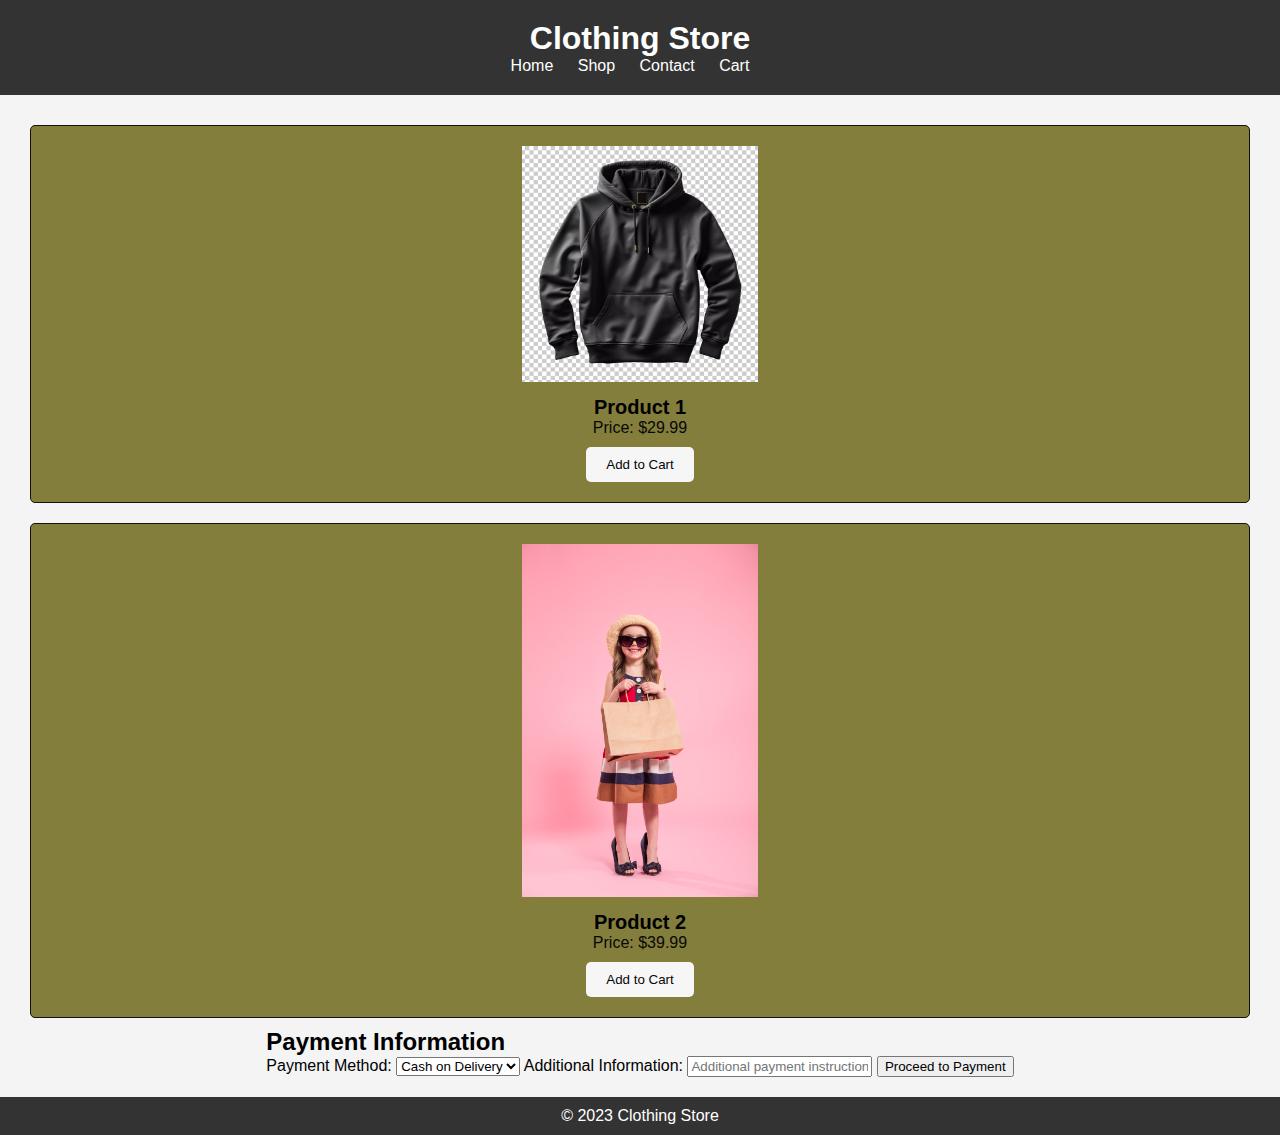
<file: index.html>
<!DOCTYPE html>
<html lang="en">
<head>
    <!-- Meta tags for character set and responsive design -->
    <meta charset="UTF-8">
    <meta name="viewport" content="width=device-width, initial-scale=1.0">
    <!-- Title of the webpage -->
    <title>Clothing Store</title>
    <!-- Link to external stylesheet -->
    <link rel="stylesheet" href="cours.css">
</head>
<body>
    <!-- Header section containing the store name and navigation menu -->
    <header>
        <h1>Clothing Store</h1>
        <nav>
            <ul>
                <!-- Navigation links -->
                <li><a href="#">Home</a></li>
                <li><a href="#">Shop</a></li>
                <li><a href="#">Contact</a></li>
                <li><a href="#">Cart</a></li>
            </ul>
        </nav>
    </header>
    
    <!-- Main content of the webpage -->
    <main>
        <!-- Product section 1 -->
        <section class="product">
            <img src="black_hoodie_mockup.jpg" alt="Product 1" >
            <h2>Product 1</h2>
            <p>Price: $29.99</p>
            <button>Add to Cart</button>
        </section>

        <!-- Product section 2 -->
        <section class="product">
            <img src="little-fashionista-colored-background-mom-s-shoes.jpg" alt="Product 2" >
            <h2>Product 2</h2>
            <p>Price: $39.99</p>
            <button>Add to Cart</button>
        </section>

        <!-- More product sections can be added here -->

        <!-- Payment section -->
        <section class="payment-section">
            <h2>Payment Information</h2>
            <!-- Payment form with method selection and additional information -->
            <form class="payment-form">
                <label for="paymentMethod">Payment Method:</label>
                <select id="paymentMethod" name="paymentMethod" required>
                    <option value="cod">Cash on Delivery</option>
                    <option value="bankTransfer">Bank Transfer</option>
                    <option value="other">Other</option>
                </select>
    
                <label for="additionalInfo">Additional Information:</label>
                <input type="text" id="additionalInfo" name="additionalInfo" placeholder="Additional payment instructions">
    
                <!-- Submit button to proceed to payment -->
                <input type="submit" value="Proceed to Payment">
            </form>
        </section>
    </main>
    
    <!-- Footer section containing the copyright information -->
    <footer>
        <p>&copy; 2023 Clothing Store</p>
    </footer>

    <!-- Script tags for JavaScript files -->
    <script src="reda.js"></script>
    <script 
    src="https://static.systempay.fr/static/js/krypton-client/V4.0/stable/kr-payment-form.min.js" 
    kr-public-key="73239078:testpublickey_Zr3fXIKKx0mLY9YNBQEan42ano2QsdrLuyb2W54QWmUJQ" 
    kr-post-url-success="paid.html">
   </script>
</body>
</html>
</file>
<file: cours.css>
/* Reset some default browser styles */
body, h1, h2, p, ul {
    margin: 0;
    padding: 0;
}

/* Set base styles for the body */
body {
    font-family: Arial, sans-serif;
    background-color: #f4f4f4;
}

/* Header styles */
header {
    background-color: #333;
    color: #fff;
    text-align: center;
    padding: 20px 0;
}

/* Navigation styles */
nav ul {
    list-style: none;
}

nav ul li {
    display: inline;
    margin-right: 20px;
}

nav a {
    text-decoration: none;
    color: #fff;
}

/* Main content styles */
main {
    display: flex;
    flex-wrap: wrap;
    justify-content: space-around;
    padding: 20px;
}

/* Product section styles */
.product {
    background-color: #756e23e1;
    border: 1px solid #141111;
    border-radius: 5px;
    padding: 20px;
    margin: 10px;
    text-align: center;
}

.product img {
    width: 20%;
    height: auto;
}

.product h2 {
    font-size: 20px;
    margin-top: 10px;
}

.product p {
    color: #080707;
}

/* Button styles */
button {
    background-color: #f7f6f6;
    color: #050505;
    border: none;
    padding: 10px 20px;
    border-radius: 5px;
    cursor: pointer;
    margin-top: 10px;
}

/* Footer styles */
footer {
    background-color: #333;
    color: #fff;
    text-align: center;
    padding: 10px 0;
}

/* Styles for the payment section */
/* Add comments for payment section styles here */
</file>
